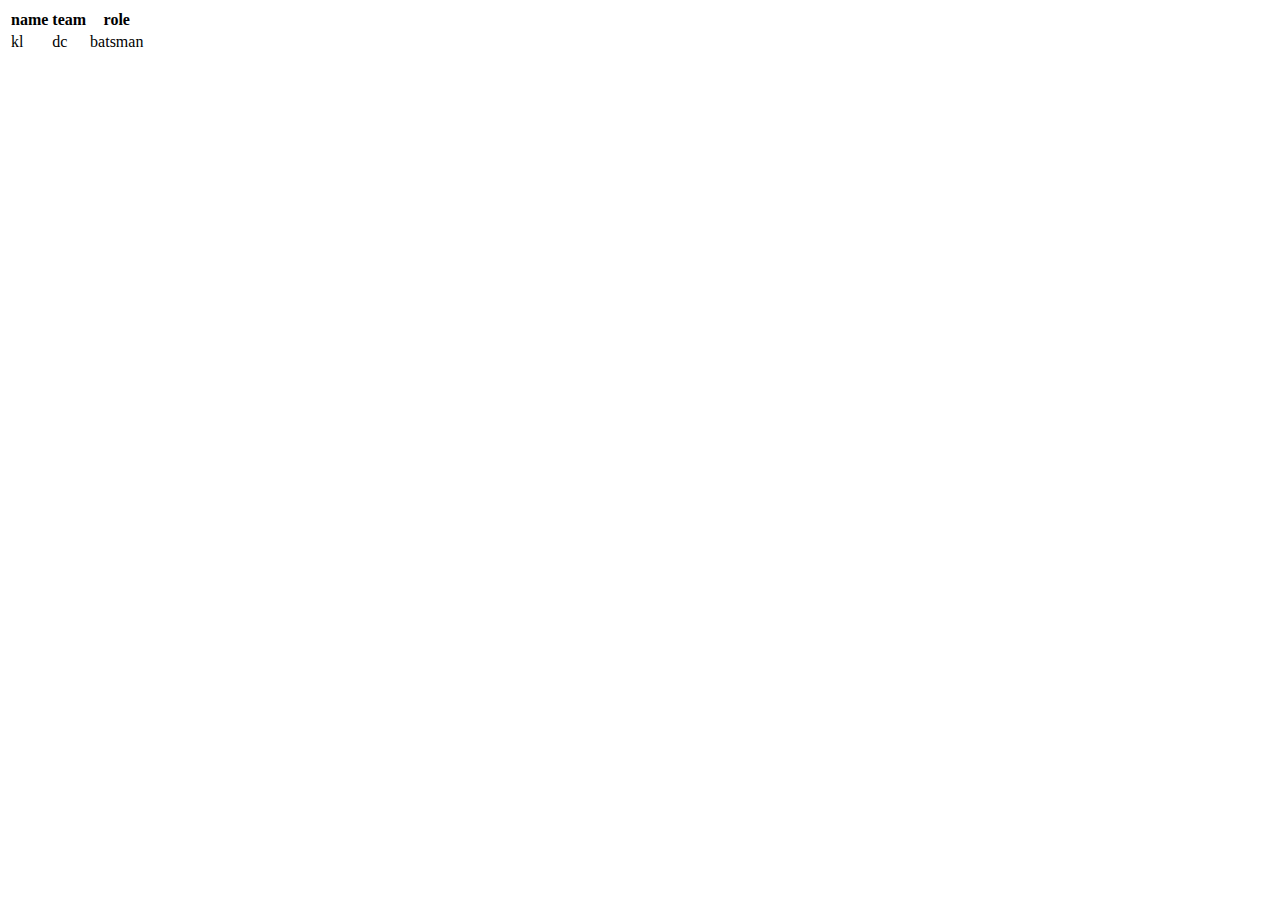
<file: index.html>
<!DOCTYPE html>
<html lang="en">
<head>
    <meta charset="UTF-8">
    <meta name="viewport" content="width=device-width, initial-scale=1.0">
    <title>Document</title>
</head>
<body>
    <table>
        <th>name</th>
        <th>team</th>
        <th>role</th>
        <tr>
        <td>kl</td>
        <td>dc</td>
        <td>batsman</td>
        </tr>   
    </table>
    
</body>
</html>
</file>
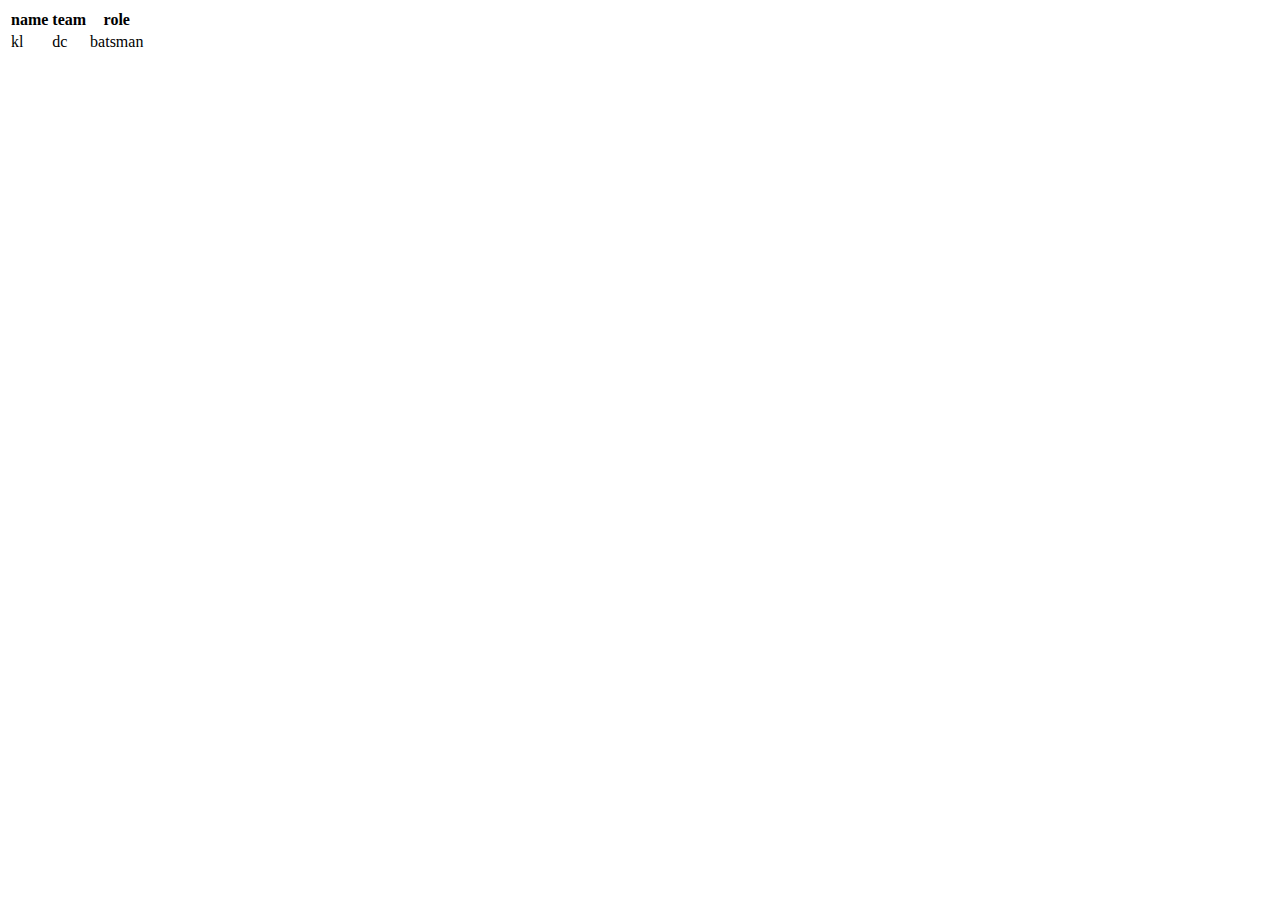
<file: js.js/index.html>
<!DOCTYPE html>
<html lang="en">
<head>
    <meta charset="UTF-8">
    <meta name="viewport" content="width=device-width, initial-scale=1.0">
    <title>Document</title>
</head>
<body>
    <table>
        <th>name</th>
        <th>team</th>
        <th>role</th>
        <tr>
        <td>kl</td>
        <td>dc</td>
        <td>batsman</td>
        </tr>
    </table>
    
</body>
</html>
</file>
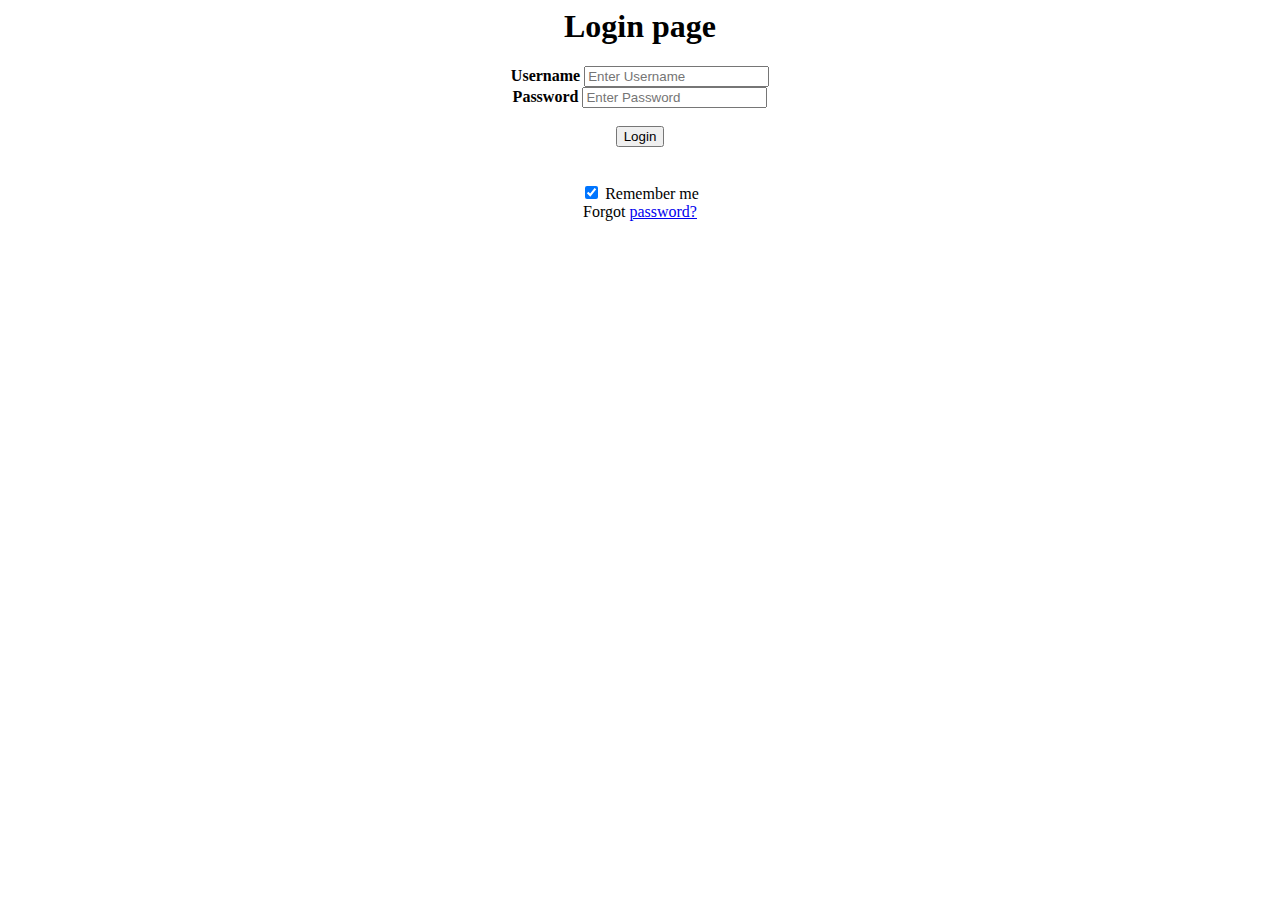
<file: login.html>
<html>
    <body>
        <style>
            body {
              background-image: url('https://img.freepik.com/premium-photo/search-bar-icon-search-3d-render-minimal-design-multicolor-background_41204-14142.jpg?semt=ais_hybrid');
            }
            </style>
        <center>
          <h1>Login page</h1>  
          <form action="action_page.php" method="post">
            <div class="imgcontainer">
            </div>
          
            <div class="container">
              <label for="uname"><b>Username</b></label>
              <input type="text" placeholder="Enter Username" name="uname" required><br>
          
              <label for="psw"><b>Password</b></label>
              <input type="password" placeholder="Enter Password" name="psw" required><br>
            <br>
              <center><button type="submit">Login</button><br></center>
              <br>
              <br>
              <label>
                <input type="checkbox" checked="checked" name="remember"> Remember me
              </label>
            </div>
          
            <div class="container" style="background-color:">
              <span class="psw">Forgot <a href="#">password?</a></span>
            </div>
          </form>
        </center>
    </body>
</html>
</file>
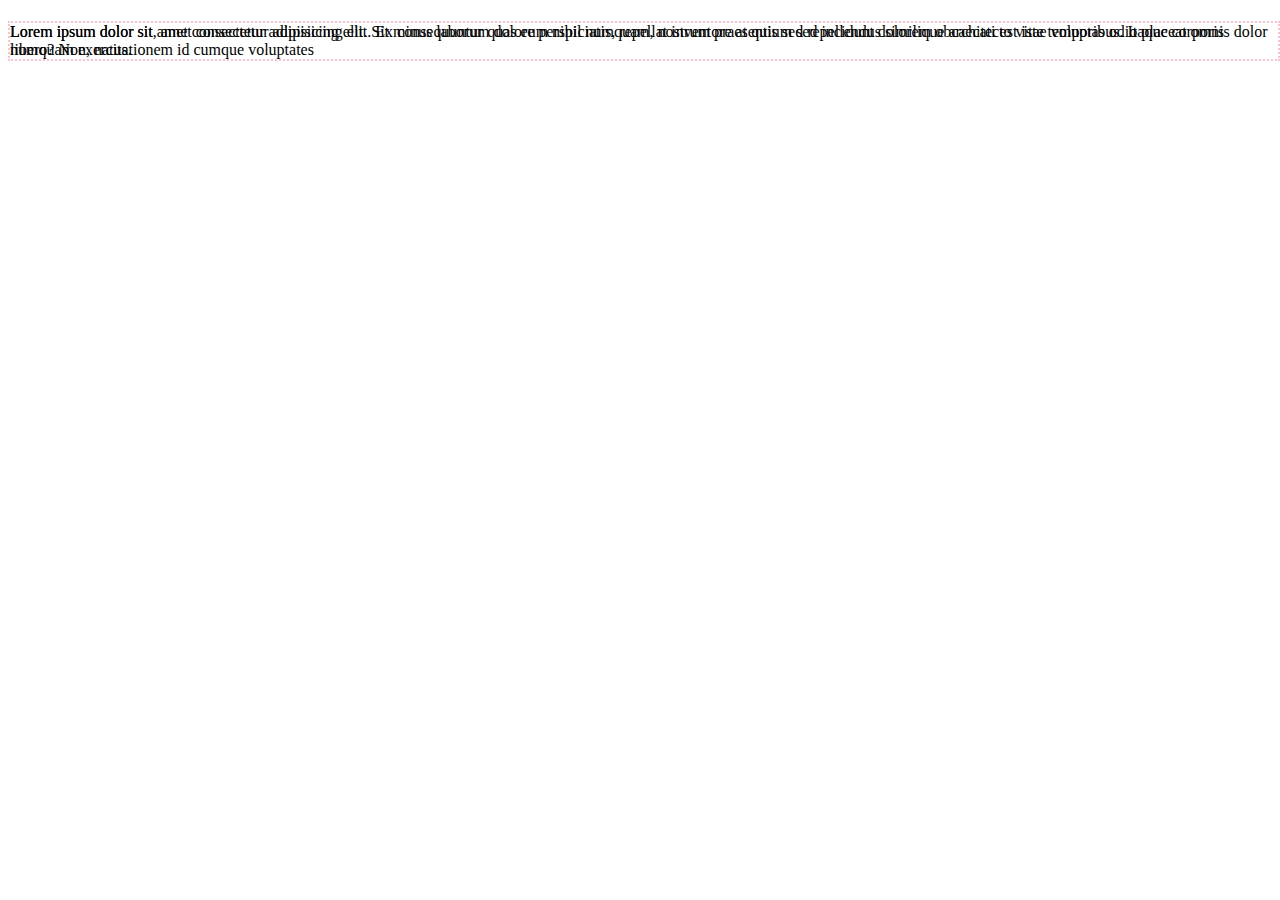
<file: position.html>
<!DOCTYPE html>
<html lang="en">
<head>
    <meta charset="UTF-8">
    <meta name="viewport" content="width=device-width, initial-scale=1.0">
    <link rel="stylesheet" href="position.css">
    <title>Document</title>
</head>
<body>
    <p class="sa">Lorem ipsum dolor sit, amet consectetur adipisicing elit. Ex consequuntur quas eum nihil numquam, nostrum praesentium sed incidunt dolorem obcaecati est iste temporibus. Itaque corporis numquam exercitationem id cumque voluptates</p>
    <p class="ch">Lorem ipsum dolor sit amet consectetur adipisicing elit. Sit minus laborum dolore perspiciatis, repellat inventore at quis sed repellendus similique architecto vitae voluptas odio placeat omnis dolor libero? Non, natus.</p>
    
</body>
</html>
</file>
<file: position.css>
.sa,.ch{
    border: 2px;
    border-style: dotted;
    border-color: pink;
    position: absolute ;
    top: 5px;
}
</file>
